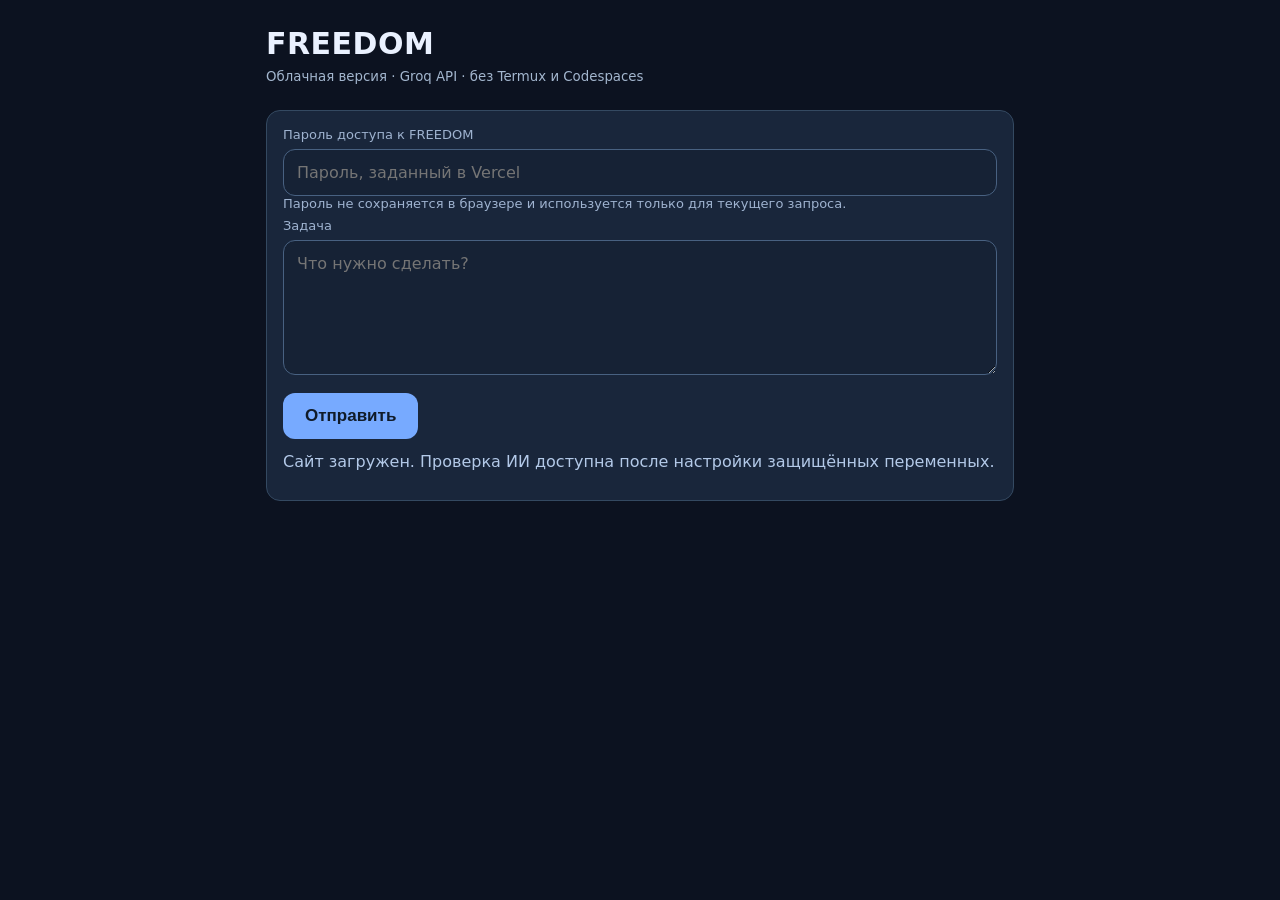
<file: freedom_cloud/index.html>
<!doctype html><html lang="ru"><head><meta charset="utf-8"><meta name="viewport" content="width=device-width,initial-scale=1"><meta name="theme-color" content="#0c1220"><title>FREEDOM</title><style>*{box-sizing:border-box}body{margin:0;background:#0c1220;color:#eaf1ff;font:16px system-ui,-apple-system,Arial}.wrap{max-width:780px;padding:26px 16px;margin:auto}header{font-size:30px;letter-spacing:.5px;font-weight:800}small{display:block;margin:8px 0 26px;color:#a3b6ce}.panel{background:#19263b;border:1px solid #344961;padding:16px;border-radius:14px;margin:15px 0}textarea,input{background:#162235;border:1px solid #486181;border-radius:12px;color:white;padding:13px;font:16px system-ui;width:100%}textarea{height:135px;resize:vertical}button{border:none;padding:13px 22px;background:#77aaff;border-radius:12px;font-size:17px;font-weight:650;color:#101b29;margin-top:14px}button:disabled{opacity:.6}.response{white-space:pre-wrap;overflow-wrap:anywhere}#status{color:#b3c9e8;padding:13px 0}.label{font-size:13px;color:#9fb3d0;display:block;margin:0 0 7px}</style></head><body><div class="wrap"><header>FREEDOM</header><small>Облачная версия · Groq API · без Termux и Codespaces</small><div class="panel"><label class="label" for="password">Пароль доступа к FREEDOM</label><input id="password" type="password" autocomplete="off" placeholder="Пароль, заданный в Vercel" /><p class="label">Пароль не сохраняется в браузере и используется только для текущего запроса.</p><label class="label" for="prompt">Задача</label><textarea id="prompt" placeholder="Что нужно сделать?"></textarea><button id="send">Отправить</button><div id="status">Сайт загружен. Проверка ИИ доступна после настройки защищённых переменных.</div></div><div id="answer" class="panel response" hidden></div></div><script>document.querySelector('#send').onclick=async()=>{const prompt=document.querySelector('#prompt').value.trim(),password=document.querySelector('#password').value;if(!prompt)return;const btn=document.querySelector('#send'),stat=document.querySelector('#status'),answer=document.querySelector('#answer');btn.disabled=true;stat.textContent='Обработка запроса...';answer.hidden=true;try{const r=await fetch('/api/chat',{method:'POST',headers:{'Content-Type':'application/json','X-Freedom-Access':password},body:JSON.stringify({prompt})});const out=await r.json();answer.textContent=out.answer||out.error||'Пустой ответ';answer.hidden=false;stat.textContent=r.ok?'Запрос выполнен':'Ошибка '+r.status;}catch(e){stat.textContent='Сбой сети: '+String(e)}finally{btn.disabled=false}};</script></body></html>
</file>
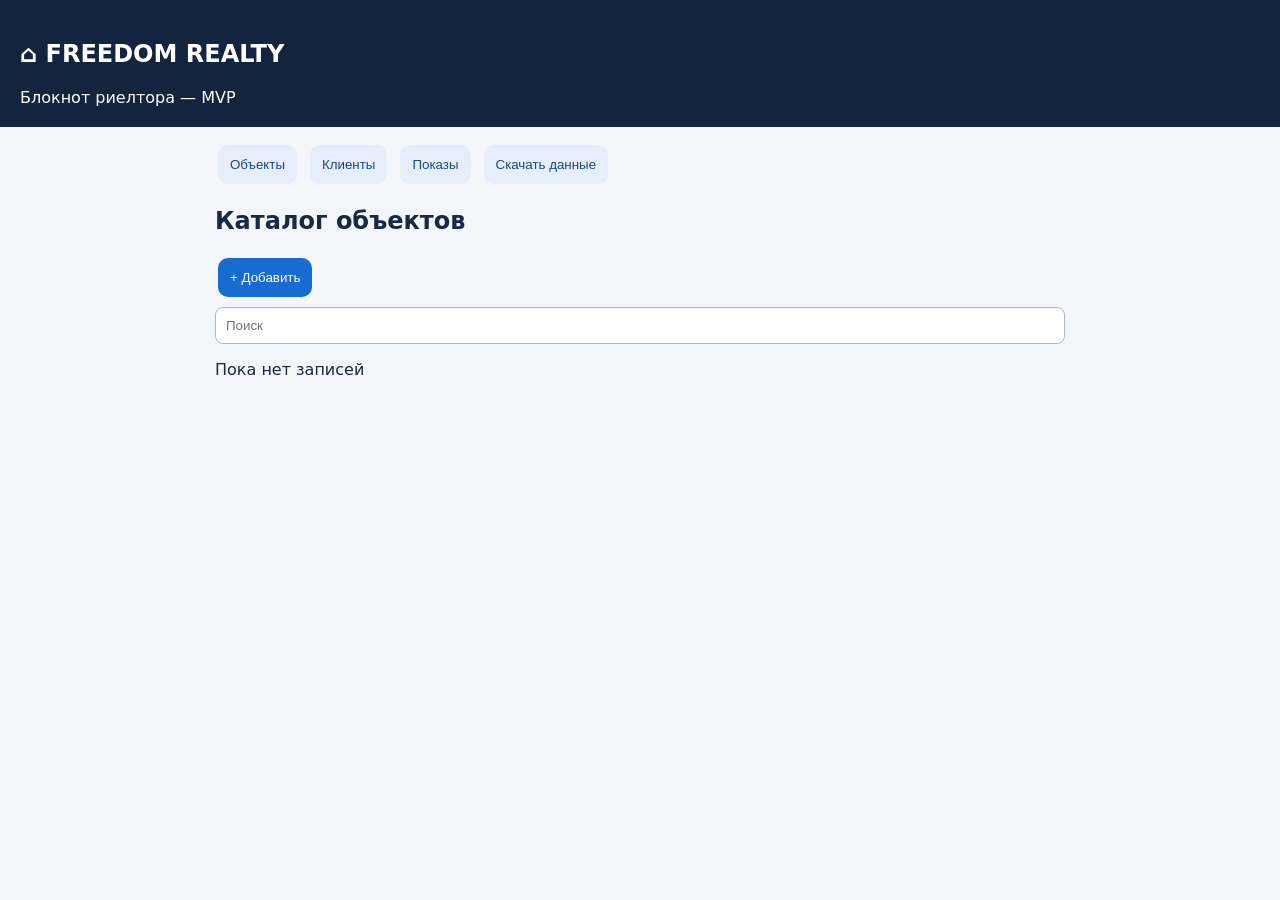
<file: realty/index.html>
<!doctype html><html lang="ru"><meta charset="utf-8"><meta name="viewport" content="width=device-width, initial-scale=1"><title>FREEDOM REALTY MVP</title><style>body{margin:0;background:#f3f6fa;color:#192943;font:16px system-ui}header{background:#13243e;color:#fff;padding:20px}main{max-width:850px;margin:auto;padding:15px}nav{display:flex;gap:7px;flex-wrap:wrap}button{background:#e6eefb;color:#184984;border:0;padding:12px;border-radius:10px;margin:3px;cursor:pointer}button.primary{background:#176bd1;color:#fff}.card{background:white;border:1px solid #dde4ed;border-radius:14px;padding:15px;margin:10px 0}input,textarea{display:block;width:100%;padding:10px;margin:7px 0;box-sizing:border-box;border:1px solid #aab8c9;border-radius:8px}label{display:block;margin-top:10px}a{color:#176bd1}</style><header><h2>⌂ FREEDOM REALTY</h2>Блокнот риелтора — MVP</header><main><nav><button onclick="tab('properties')">Объекты</button><button onclick="tab('clients')">Клиенты</button><button onclick="tab('shows')">Показы</button><button onclick="backup()">Скачать данные</button></nav><div id="app"></div></main><dialog id="dialog"><form id="form" method="dialog"></form></dialog><script>
const K='freedom-realty-data-v1',types={properties:[['title','Название'],['district','Район'],['rooms','Комнаты'],['area','Площадь'],['price','Цена'],['url','Ссылка']],clients:[['name','Имя'],['phone','Телефон'],['request','Запрос'],['budget','Бюджет']],shows:[['title','Клиент и объект'],['date','Дата'],['notes','Примечания']]};let db;try{db=JSON.parse(localStorage.getItem(K))||{}}catch{db={}}for(const t of Object.keys(types))if(!Array.isArray(db[t]))db[t]=[];let current='properties',query='';
const safe=s=>String(s??'').replace(/[&<>"']/g,c=>({'&':'&amp;','<':'&lt;','>':'&gt;','"':'&quot;',"'":'&#39;'}[c]));
const url=s=>{try{let u=new URL(s);return ['https:','http:'].includes(u.protocol)?u.href:null}catch{return null}};
function persist(){localStorage.setItem(K,JSON.stringify(db));render()}
function tab(t){current=t;query='';render()}
function render(){const a=document.getElementById('app'),rows=db[current].filter(x=>JSON.stringify(x).toLowerCase().includes(query.toLowerCase()));a.innerHTML='<h2>'+({properties:'Каталог объектов',clients:'Клиенты',shows:'Показы'}[current])+'</h2><button class="primary" id="new">+ Добавить</button><input id="search" placeholder="Поиск" value="'+safe(query)+'">'+(rows.map(x=>'<div class="card"><strong>'+safe(x.title||x.name)+'</strong><p>'+safe(x.district||x.request||x.notes||'')+'</p><p>'+safe(x.price||x.budget||x.date||'')+'</p>'+(url(x.url)?'<a href="'+safe(url(x.url))+'" target="_blank" rel="noopener noreferrer">Объявление ↗</a>':'')+'<div><button data-edit="'+safe(x.id)+'">Изменить</button><button data-del="'+safe(x.id)+'">Удалить</button></div></div>').join('')||'<p>Пока нет записей</p>');a.querySelector('#new').onclick=()=>form();a.querySelector('#search').oninput=e=>{query=e.target.value;render();let s=a.querySelector('#search');s.focus();s.setSelectionRange(query.length,query.length)};a.querySelectorAll('[data-edit]').forEach(b=>b.onclick=()=>form(b.dataset.edit));a.querySelectorAll('[data-del]').forEach(b=>b.onclick=()=>{if(confirm('Удалить запись?')){db[current]=db[current].filter(x=>x.id!==b.dataset.del);persist()}})}
function form(id){const old=db[current].find(x=>x.id===id)||{},d=document.getElementById('dialog'),f=document.getElementById('form');f.innerHTML='<h2>'+(id?'Редактировать':'Добавить')+'</h2>'+types[current].map(([k,l])=>'<label>'+l+'<input name="'+k+'" value="'+safe(old[k])+'" '+(['title','name'].includes(k)?'required':'')+'></label>').join('')+'<button class="primary" type="submit">Сохранить</button><button type="button" id="cancel">Отмена</button>';f.querySelector('#cancel').onclick=()=>d.close();f.onsubmit=e=>{e.preventDefault();let x={...old,id:id||String(Date.now())+'-'+Math.random().toString(36).slice(2)};new FormData(f).forEach((v,k)=>x[k]=String(v).trim());if(x.url&&!url(x.url)){alert('Ссылка должна начинаться с https://');return}if(id)db[current]=db[current].map(v=>v.id===id?x:v);else db[current].push(x);d.close();persist()};d.showModal()}
function backup(){const b=new Blob([JSON.stringify(db,null,2)],{type:'application/json'}),u=URL.createObjectURL(b),a=document.createElement('a');a.href=u;a.download='freedom-realty.json';a.click();setTimeout(()=>URL.revokeObjectURL(u),1000)}render();
</script></html>
</file>
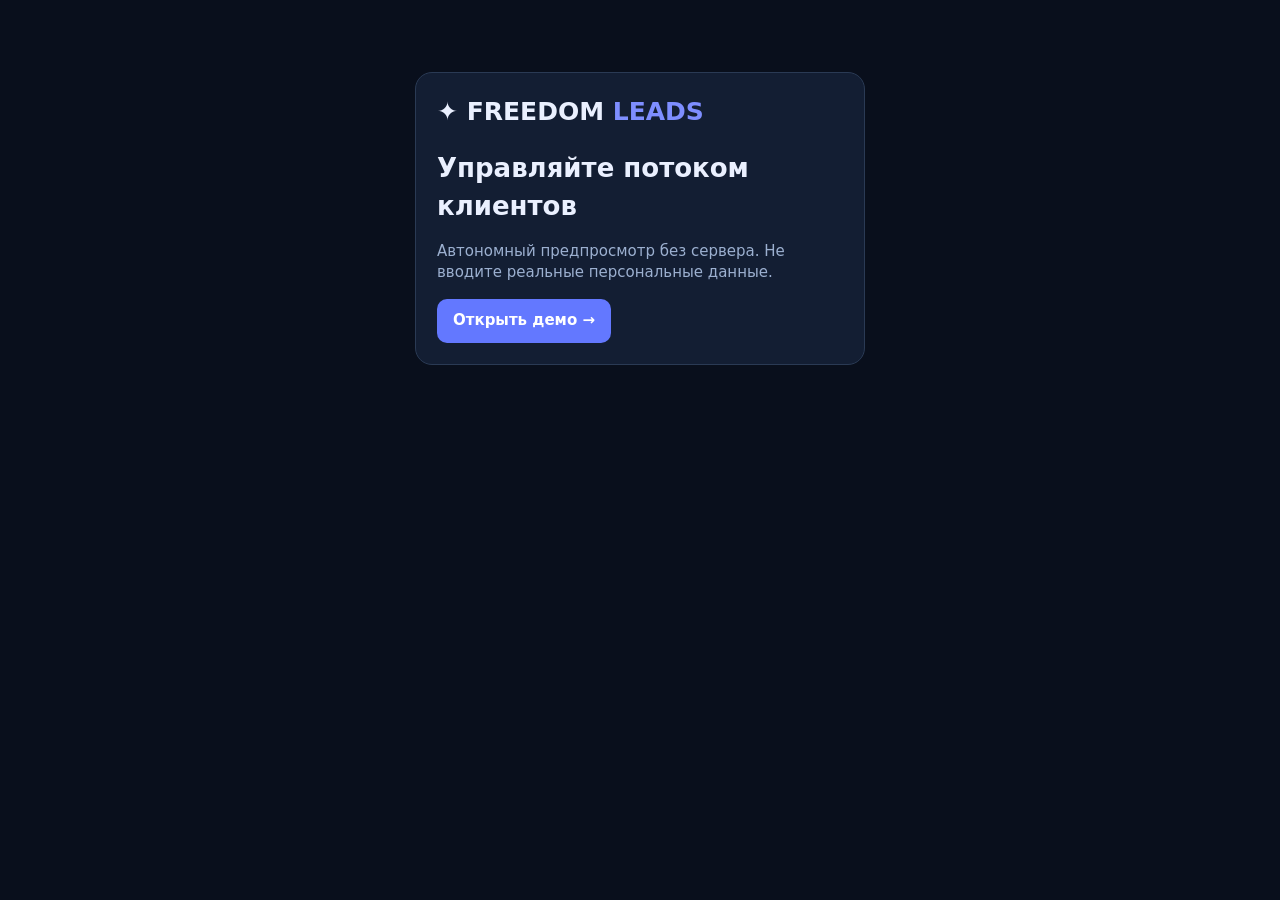
<file: leadgen/demo-offline.html>
<!doctype html><html lang="ru"><head><meta charset="utf-8"><meta name="viewport" content="width=device-width,initial-scale=1"><meta name="theme-color" content="#0c1223"><title>FREEDOM LEADS — автономное демо</title><style>*{box-sizing:border-box}body{margin:0;background:#090f1c;color:#eaf0ff;font:15px/1.45 system-ui}.shell{max-width:1300px;margin:auto;padding:18px}.head{display:flex;justify-content:space-between;align-items:center;margin-bottom:25px;gap:15px}.logo{font-size:25px;font-weight:900}.logo span{color:#7e8eff}.layout{display:grid;grid-template-columns:205px 1fr;gap:19px}.nav{background:#131d32;border:1px solid #27364f;border-radius:17px;padding:10px;height:fit-content}.nav button{display:block;width:100%;text-align:left;background:none;border:0;color:#a9bbd9;margin:5px 0;padding:12px;border-radius:9px;font:inherit;cursor:pointer}.nav button:hover,.nav .active{background:#2a3c65;color:white}.panel{background:#131e33;border:1px solid #2a3a54;border-radius:17px;padding:21px;margin-bottom:15px}.hero{background:linear-gradient(115deg,#172b56,#27365b)}.metrics{display:grid;grid-template-columns:repeat(4,minmax(0,1fr));gap:13px;margin:15px 0}.stat{background:#1b2b47;padding:18px;border-radius:12px}.stat strong{display:block;font-size:31px}.muted{color:#9cb0d0}.btn{border:0;border-radius:10px;padding:11px 16px;background:#6378ff;color:white;cursor:pointer;font:inherit;font-weight:650}.btn.alt{background:#253752}.btn.red{background:#7d3552}input,textarea,select{width:100%;border:1px solid #3b4b69;background:#0c1729;border-radius:10px;color:#fff;padding:12px;margin:5px 0 12px;font:inherit}textarea{min-height:75px}.grid2{display:grid;grid-template-columns:1fr 1fr;gap:12px}table{width:100%;border-collapse:collapse;min-width:710px}td,th{border-bottom:1px solid #2c3950;text-align:left;padding:12px}.tablewrap{overflow:auto}.tag{background:#294067;border-radius:15px;padding:5px 9px;display:inline-block;font-size:12px}h1{font-size:26px;margin:0 0 10px}h2{font-size:20px}.row{display:flex;gap:9px;align-items:center;flex-wrap:wrap}.spread{justify-content:space-between}.auth{max-width:450px;margin:8vh auto}.hidden{display:none!important}.kanban{display:grid;grid-template-columns:repeat(3,minmax(0,1fr));gap:12px}.column{background:#10192b;border-radius:13px;padding:12px}.leadcard{padding:12px;background:#213352;margin:8px 0;border-radius:10px;cursor:pointer}.bar{height:12px;background:#273653;border-radius:12px;overflow:hidden;margin:7px 0 18px}.bar>div{height:100%;background:#6178ff}.mini{color:#a3b3cf;font-size:12px}.success{color:#78e0bd}.link{word-break:break-all;color:#a8bcff}label{font-size:13px;font-weight:600}.toast{position:fixed;bottom:18px;right:18px;background:#384c78;padding:16px;border-radius:11px;max-width:90vw}.foot{color:#788bab;font-size:12px;margin:20px 0}@media(max-width:820px){.layout{display:block}.nav{display:flex;overflow-x:auto;margin-bottom:14px}.nav button{white-space:nowrap;width:auto}.metrics{grid-template-columns:repeat(2,minmax(0,1fr))}}@media(max-width:520px){.grid2,.kanban,.metrics{grid-template-columns:1fr}.shell{padding:11px}.panel{padding:15px}.logo{font-size:19px}}
</style></head><body><section id="auth" class="auth panel"><div class="logo">✦ FREEDOM <span>LEADS</span></div><h1 style="margin-top:20px">Управляйте потоком клиентов</h1><p class="muted">Автономный предпросмотр без сервера. Не вводите реальные персональные данные.</p><input id="email" type="hidden" value="demo@freedom.local"><input id="pass" type="hidden" value="demo-demo-123"><button class="btn" onclick="auth('login')">Открыть демо →</button></section><div id="app" class="shell hidden"><header class="head"><div class="logo">✦ FREEDOM <span>LEADS</span></div><div class="row"><span id="emailLabel" class="mini"></span><button class="btn alt" onclick="logout()">Выйти</button></div></header><div class="layout"><nav id="nav" class="nav"><button data-p="overview" class="active">◈ Обзор</button><button data-p="leads">◉ Заявки</button><button data-p="funnel">▥ Воронка</button><button data-p="sources">↗ Лид-формы</button><button data-p="tasks">✓ Задачи</button><button data-p="analytics">▤ Аналитика</button><button data-p="integrations">⚙ Интеграции</button></nav><main id="main"></main></div><div class="foot">FREEDOM LEADS · ОФЛАЙН-ДЕМО (без сервера) · Источники — только с согласия пользователей и через разрешённые API.</div></div><div id="toast" class="toast hidden"></div><script>
const $=id=>document.getElementById(id),E=x=>String(x??'').replace(/[&<>"']/g,c=>({'&':'&amp;','<':'&lt;','>':'&gt;','"':'&quot;',"'":'&#39;'}[c]));let P='overview',L=[],S=[],T=[],A={};const stages={new:'Новые',working:'В работе',qualified:'Целевые',meeting:'На встрече',won:'Сделка',lost:'Отказ'};const m=(s)=>{let x=$('toast');x.textContent=s;x.classList.remove('hidden');setTimeout(()=>x.classList.add('hidden'),4000)};
async function api(path,method='GET',data){
 let state=JSON.parse(localStorage.getItem('freedom_demo_state')||'{"leads":[],"sources":[],"tasks":[],"session":false}');
 const save=()=>localStorage.setItem('freedom_demo_state',JSON.stringify(state));
 if(path==='register'||path==='login'){state.session=true;save();return {email:'demo@freedom.local'}}
 if(path==='logout'){state.session=false;save();return {ok:true}}
 if(path==='me'){if(!state.session)throw Error('Демо не запущено');return {email:'demo@freedom.local',id:1}}
 if(!state.session)throw Error('Сначала откройте демо');
 if(path==='leads'&&method==='GET')return state.leads;
 if(path==='leads'&&method==='POST'){if(!data.phone&&!data.email)throw Error('Нужен контакт');let l={...data,id:Date.now(),status:'new',score:0,created:new Date().toISOString()};state.leads.unshift(l);save();return {lead:l,created:true}}
 if(path.startsWith('leads/')){let id=Number(path.split('/')[1]);if(method==='PATCH'){let l=state.leads.find(x=>x.id===id);if(l)l.status=data.status}else if(method==='DELETE')state.leads=state.leads.filter(x=>x.id!==id);save();return {ok:true}}
 if(path==='sources'&&method==='GET')return state.sources;
 if(path==='sources'&&method==='POST'){let slug=String(Date.now());let x={id:Date.now(),name:data.name,form:'Только в серверной версии: /f/'+slug,webhook:'Только в серверной версии: /api/webhook/'+slug,api_key_once:'Ключи API доступны после запуска сервера'};state.sources.push(x);save();return x}
 if(path==='tasks'&&method==='GET')return state.tasks;
 if(path==='tasks'&&method==='POST'){let x={...data,id:Date.now(),done:false};state.tasks.unshift(x);save();return x}
 if(path.startsWith('tasks/')&&method==='PATCH'){let t=state.tasks.find(x=>x.id===Number(path.split('/')[1]));if(t)t.done=data.done;save();return {ok:true}}
 if(path==='stats'){let statuses={},sources={};for(let l of state.leads){statuses[l.status]=(statuses[l.status]||0)+1;sources[l.source]=(sources[l.source]||0)+1}return {total:state.leads.length,statuses,sources,conversion:state.leads.length?Math.round((statuses.won||0)*1000/state.leads.length)/10:0}}
 throw Error('Эта функция требует сервер');}

async function auth(mode){try{await api(mode,'POST',{email:$('email').value.trim(),password:$('pass').value});$('pass').value='';await init()}catch(e){m(e.message)}}
async function init(){try{let me=await api('me');$('emailLabel').textContent=me.email;$('auth').classList.add('hidden');$('app').classList.remove('hidden');await refresh()}catch(e){$('auth').classList.remove('hidden');$('app').classList.add('hidden')}}
async function logout(){await api('logout','POST');await init()}
async function refresh(){[L,S,T,A]=await Promise.all(['leads','sources','tasks','stats'].map(x=>api(x)));draw()}
document.querySelectorAll('[data-p]').forEach(b=>b.onclick=()=>go(b.dataset.p));function go(p){P=p;document.querySelectorAll('[data-p]').forEach(b=>b.classList.toggle('active',b.dataset.p===p));draw()}
function meter(t,v,d){return `<div class="stat"><div class="muted">${t}</div><strong>${v}</strong><div class="mini">${d}</div></div>`}
function draw(){let html='';if(P==='overview')html=`<div class="panel hero"><div class="mini">ЕДИНАЯ ПЛАТФОРМА</div><h1>Лиды. Сделки. Рост.</h1><p>Принимайте заявки из форм и вебхуков, ведите клиентов по воронке и оценивайте эффективность рекламы.</p><div class="row"><button class="btn" onclick="go('leads')">Открыть заявки →</button><button class="btn alt" onclick="go('sources')">Создать форму</button></div></div><div class="metrics">${meter('Всего лидов',A.total||0,'в базе')}${meter('Новые',A.statuses?.new||0,'к обработке')}${meter('В работе',A.statuses?.working||0,'контакты')}${meter('Конверсия',A.conversion+'%','сделки / заявки')}</div><div class="panel"><h2>Недавние обращения</h2>${L.slice(0,6).map(l=>`<div class="leadcard" onclick="detail(${l.id})">${E(l.name||l.phone||l.email)} · <span class="muted">${E(l.source)}</span><div class="mini">${E(l.message).slice(0,110)}</div></div>`).join('')||'<p class="muted">Заявок пока нет. Создайте лид-форму или добавьте заявку вручную.</p>'}</div>`;
if(P==='leads')html=`<div class="panel"><div class="row spread"><div><h1>Заявки</h1><p class="muted">Поиск, редактирование статуса и экспорт.</p></div><div class="row"><button class="btn" onclick="newLead()">+ Добавить</button><button class="btn alt" onclick="exportDemo()">↓ CSV</button></div></div><div class="grid2"><input id="search" oninput="list()" placeholder="Найти клиента"><select id="statusfilter" onchange="list()"><option value="">Любой этап</option>${Object.entries(stages).map(([k,v])=>`<option value="${k}">${v}</option>`).join('')}</select></div><div id="list"></div></div>`;
if(P==='funnel')html=`<h1>Воронка продаж</h1><p class="muted">Откройте лид, чтобы поменять этап.</p><div class="kanban">${Object.entries(stages).map(([k,v])=>`<div class="column"><h3>${v} · ${L.filter(l=>l.status===k).length}</h3>${L.filter(l=>l.status===k).map(l=>`<div class="leadcard" onclick="detail(${l.id})">${E(l.name||l.phone||l.email)}<div class="mini">${E(l.source)}</div></div>`).join('')}</div>`).join('')}</div>`;
if(P==='sources')html=`<div class="panel"><h1>Лид-формы и источники</h1><p class="muted">Создайте уникальную форму и ключ API для автоматической передачи обращений.</p><div class="row"><input style="max-width:430px" id="sourceName" placeholder="Например: ВК Недвижимость Краснодар"><button class="btn" onclick="createSource()">+ Создать</button></div></div>${S.map(s=>`<div class="panel"><h3>${E(s.name)}</h3><p class="mini">Публичная форма</p><a class="link" href="${E(s.form)}" target="_blank">${E(s.form)}</a><p class="mini">Webhook (POST JSON, заголовок X-API-Key)</p><div class="link">${E(s.webhook)}</div></div>`).join('')||'<div class="panel muted">Источников нет.</div>'}`;
if(P==='tasks')html=`<div class="panel"><h1>Задачи</h1><div class="grid2"><input id="taskTitle" placeholder="Позвонить покупателю"><input type="datetime-local" id="taskDue"></div><button class="btn" onclick="createTask()">+ Создать</button></div><div class="panel">${T.map(t=>`<div class="leadcard row"><input type="checkbox" style="width:20px" onchange="finishTask(${t.id},this.checked)" ${t.done?'checked':''}><div style="flex:1;${t.done?'text-decoration:line-through':''}">${E(t.title)}<div class="mini">${E(t.due)}</div></div></div>`).join('')||'<div class="muted">Задач пока нет.</div>'}</div>`;
if(P==='analytics')html=`<h1>Аналитика</h1><div class="metrics">${meter('Обращения',A.total||0,'всего')}${meter('Успешные сделки',A.statuses?.won||0,'закрыты')}${meter('Конверсия',A.conversion+'%','доля сделок')}${meter('Каналы',Object.keys(A.sources||{}).length,'источников')}</div><div class="panel"><h2>Источники</h2>${Object.entries(A.sources||{}).map(([k,v])=>`<div><b>${E(k)}</b> · ${v}<div class="bar"><div style="width:${v/Math.max(1,A.total)*100}%"></div></div></div>`).join('')||'<p class="muted">Данные появятся после первых заявок.</p>'}</div><div class="panel"><h2>Воронка</h2>${Object.entries(stages).map(([k,n])=>`<div><b>${n}</b> · ${A.statuses?.[k]||0}<div class="bar"><div style="width:${(A.statuses?.[k]||0)/Math.max(1,A.total)*100}%"></div></div></div>`).join('')}</div>`;
if(P==='integrations')html=`<div class="panel"><h1>Интеграции</h1><p>Ссылки на формы можно размещать в ВКонтакте, Telegram и Яндекс Директе с UTM-метками. Для серверных интеграций используйте webhook с одноразовым ключом.</p><div class="grid2"><div class="stat"><h3>ВКонтакте</h3><p>Рекламная ссылка на публичную форму.</p></div><div class="stat"><h3>Telegram</h3><p>Входящие через форму или защищённый webhook бота.</p></div><div class="stat"><h3>Яндекс</h3><p>UTM-ссылка на форму в кампании.</p></div><div class="stat"><h3>CRM / API</h3><p>POST JSON с ключом X-API-Key.</p></div></div><p><a class="link" href="/docs">API / OpenAPI документация →</a></p></div>`;
$('main').innerHTML=html;if(P==='leads')list()}
function list(){let box=$('list');if(!box)return;let q=($('search')?.value||'').toLowerCase(),st=$('statusfilter')?.value;let a=L.filter(l=>(!st||l.status===st)&&(!q||[l.name,l.phone,l.email,l.message].some(x=>String(x||'').toLowerCase().includes(q))));box.innerHTML=a.length?`<div class="tablewrap"><table><thead><tr><th>Клиент</th><th>Запрос</th><th>Источник</th><th>Статус</th><th></th></tr></thead><tbody>${a.map(l=>`<tr><td>${E(l.name||'—')}<div class="mini">${E(l.phone||l.email)}</div></td><td>${E(l.message).slice(0,80)}</td><td>${E(l.source)}</td><td><span class="tag">${stages[l.status]}</span></td><td><button class="btn alt" onclick="detail(${l.id})">Открыть</button></td></tr>`).join('')}</tbody></table></div>`:'<p class="muted">По заданному фильтру обращений нет.</p>'}
function formFields(){return `<div class="grid2"><label>Имя<input id="n" placeholder="Имя"></label><label>Телефон<input id="ph" placeholder="+7 900 000-00-00"></label><label>Email<input id="em" type="email"></label><label>Город<input id="ct"></label><label>Бюджет<input id="bg"></label><label>Источник<input id="src" value="manual"></label></div><label>Запрос<textarea id="msg"></textarea></label>`}
function newLead(){$('main').innerHTML=`<div class="panel" style="max-width:670px"><h1>Новая заявка</h1>${formFields()}<div class="row"><button class="btn" onclick="saveLead()">Сохранить</button><button class="btn alt" onclick="go('leads')">Отмена</button></div></div>`}
async function saveLead(){try{await api('leads','POST',{name:$('n').value,phone:$('ph').value,email:$('em').value,city:$('ct').value,budget:$('bg').value,source:$('src').value||'manual',message:$('msg').value});await refresh();go('leads');m('Заявка сохранена')}catch(e){m(e.message)}}
function detail(id){let l=L.find(v=>v.id===id);if(!l)return;$('main').innerHTML=`<div class="panel" style="max-width:700px"><div class="mini">ЗАЯВКА #${l.id} · ${E(l.source)}</div><h1>${E(l.name||l.phone||l.email)}</h1><p>${E(l.message||'Без описания')}</p><div class="grid2"><div><div class="muted">Телефон</div><b>${E(l.phone||'—')}</b></div><div><div class="muted">Email</div><b>${E(l.email||'—')}</b></div><div><div class="muted">Город</div><b>${E(l.city||'—')}</b></div><div><div class="muted">Бюджет</div><b>${E(l.budget||'—')}</b></div></div><label>Статус<select id="newStatus">${Object.entries(stages).map(([k,v])=>`<option value="${k}" ${l.status===k?'selected':''}>${v}</option>`).join('')}</select></label><div class="row"><button class="btn" onclick="changeStatus(${id})">Сохранить статус</button><button class="btn alt" onclick="go('leads')">Назад</button><button class="btn red" onclick="remove(${id})">Удалить</button></div></div>`}
async function changeStatus(id){try{await api('leads/'+id,'PATCH',{status:$('newStatus').value});await refresh();detail(id);m('Статус изменён')}catch(e){m(e.message)}}
async function remove(id){if(!confirm('Удалить заявку?'))return;try{await api('leads/'+id,'DELETE');await refresh();go('leads')}catch(e){m(e.message)}}
async function createSource(){try{let s=await api('sources','POST',{name:$('sourceName').value});await refresh();go('sources');$('main').insertAdjacentHTML('afterbegin',`<div class="panel"><h3 class="success">Источник создан</h3><p>Секретный ключ webhook показывается только один раз. Скопируйте и сохраните:</p><textarea readonly>${E(s.api_key_once)}</textarea></div>`)}catch(e){m(e.message)}}
async function createTask(){try{await api('tasks','POST',{title:$('taskTitle').value,due:$('taskDue').value});await refresh();go('tasks')}catch(e){m(e.message)}}
async function finishTask(id,done){try{await api('tasks/'+id,'PATCH',{done});await refresh();go('tasks')}catch(e){m(e.message)}}
function exportDemo(){let keys=['name','phone','email','city','budget','source','status','message'];let escCsv=x=>'"'+String(x??'').replaceAll('"','""')+'"';let csv='\ufeff'+keys.join(',')+'\n'+L.map(l=>keys.map(k=>escCsv(l[k])).join(',')).join('\n');let a=document.createElement('a');a.href=URL.createObjectURL(new Blob([csv],{type:'text/csv;charset=utf-8'}));a.download='freedom-demo.csv';a.click();URL.revokeObjectURL(a.href)}
init();</script></body></html>
</file>
